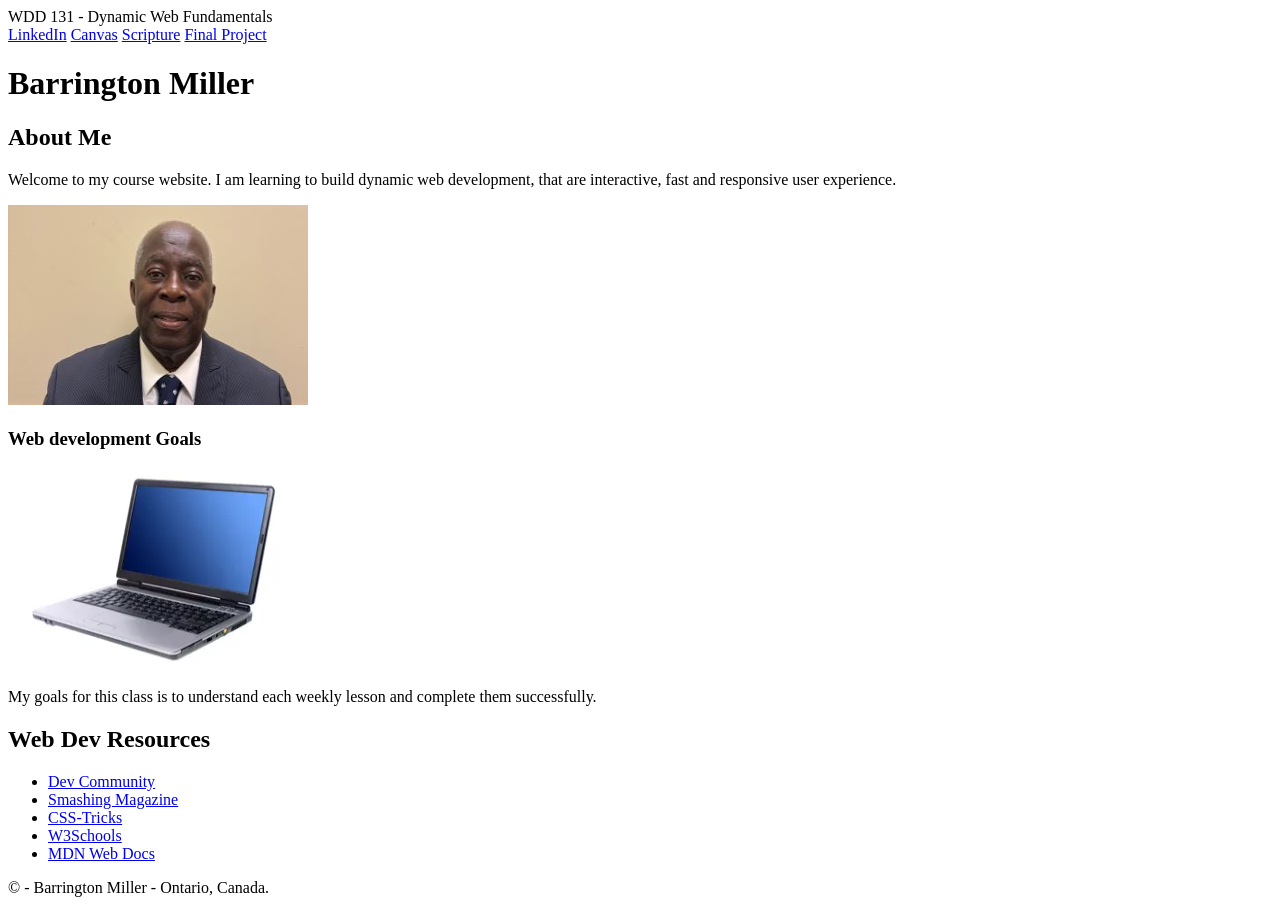
<file: index.html>
<!Doctype html>
<html lang="en-us">

<head>
    <meta charset="utf-8">
    <meta name="viewport" content="width=device-width, initial-scale=1.0">
    <title>WDD 131 Dynamic Web Fundamentals</title>
    <meta name="description" content="WDD 131-Dynamic Web Fundamentals">
    <meta name="author" content="Barrington Miller">
    <link rel="stylesheet" href="styles/base.css>
    <link rel=" preconnect " href=" https://fonts.googleapis.com ">
    <link rel=" preconnect " href=" https://fonts.gstatic.com " crossorigin>
    <link href=" https://fonts.googleapis.com/css2?family=Roboto:ital,wght@0,100..900;1,100..900&display=swap " rel="
        stylesheet ">
    <link rel=" week01 " href=" index.html ">
    <link rel=" week02 " href=" # ">
    <link rel=" week03 " href=" # ">
    <link rel=" week04 " href=" # ">
    <link rel=" week04 " href=" # ">
    <link rel=" week05 " href=" # ">
    <script src=" scripts/getdates.js " defer></script>
</head>

<body>
    <header>
        <span id=" course-title ">WDD 131 - Dynamic Web Fundamentals</span>
        <nav>
            <a href=" https://www.linkedin.com/in/barrington-miller-0b1408242 " target=" _blank " rel=" noopener ">LinkedIn</a>
            <a href=" https://byupw.instructure.com ">Canvas</a>
            <a href=" https://www.churchofjesuschrist.org/study/scriptures/bofm/3-ne/11?lang=eng ">Scripture</a>
            <a href=" ">Final Project</a>
        </nav>
    </header>
    <main>
        <h1>Barrington Miller</h1>
        <section class=" card " id=" aboutme ">
            <h2>About Me</h2>
            <div class=" card-body">
                <p>
                    Welcome to my course website. I am learning to build dynamic web development, that are interactive, fast and responsive user experience.</p>
                <img src=" images/profile-picture.jpg " width=" 300 " height=" 200 " alt=" photo of Barrington Miller ">

                <h3>Web development Goals</h3>
                <img src=" images/laptop-computer.webp " width=" 300 " height=" 200 " alt=" photo of a computer">
                <p>
                    My goals for this class is to understand each weekly lesson and complete them successfully.</p>
            </div>
        </section>
        <section class=" card">
            <h2>Web Dev Resources</h2>
            <div class=" card-body">
                <ul>
                    <li>
                        <a href=" https://dev.to/ " target=" _blank " rel=" noopener ">Dev Community</a>
                    </li>
                    <li>
                        <a href=" https://www.smashingmagazine.com/ " target=" _blank " rel=" noopener ">Smashing Magazine</a>
                    </li>
                    <li>
                        <a href=" https://css-tricks.com/ " target=" _blank " rel=" noopener ">CSS-Tricks</a>
                    </li>
                    <li>
                        <a href=" https://www.w3schools.com/ " target=" _blank " rel=" noopener ">W3Schools</a>
                    </li>
                    <li>
                        <a href=" https://developer.mozilla.org/ " target=" _blank " rel=" noopener ">MDN Web Docs</a>
                    </li>
                </ul>
            </div>
        </section>
    </main>
    <footer>
        <p>
            &copy; <span id=" currentYear "></span> - Barrington Miller - Ontario, Canada.
        </p>
        <p id=" lastModified "></p>
    </footer>
</body>

</html>
</file>
